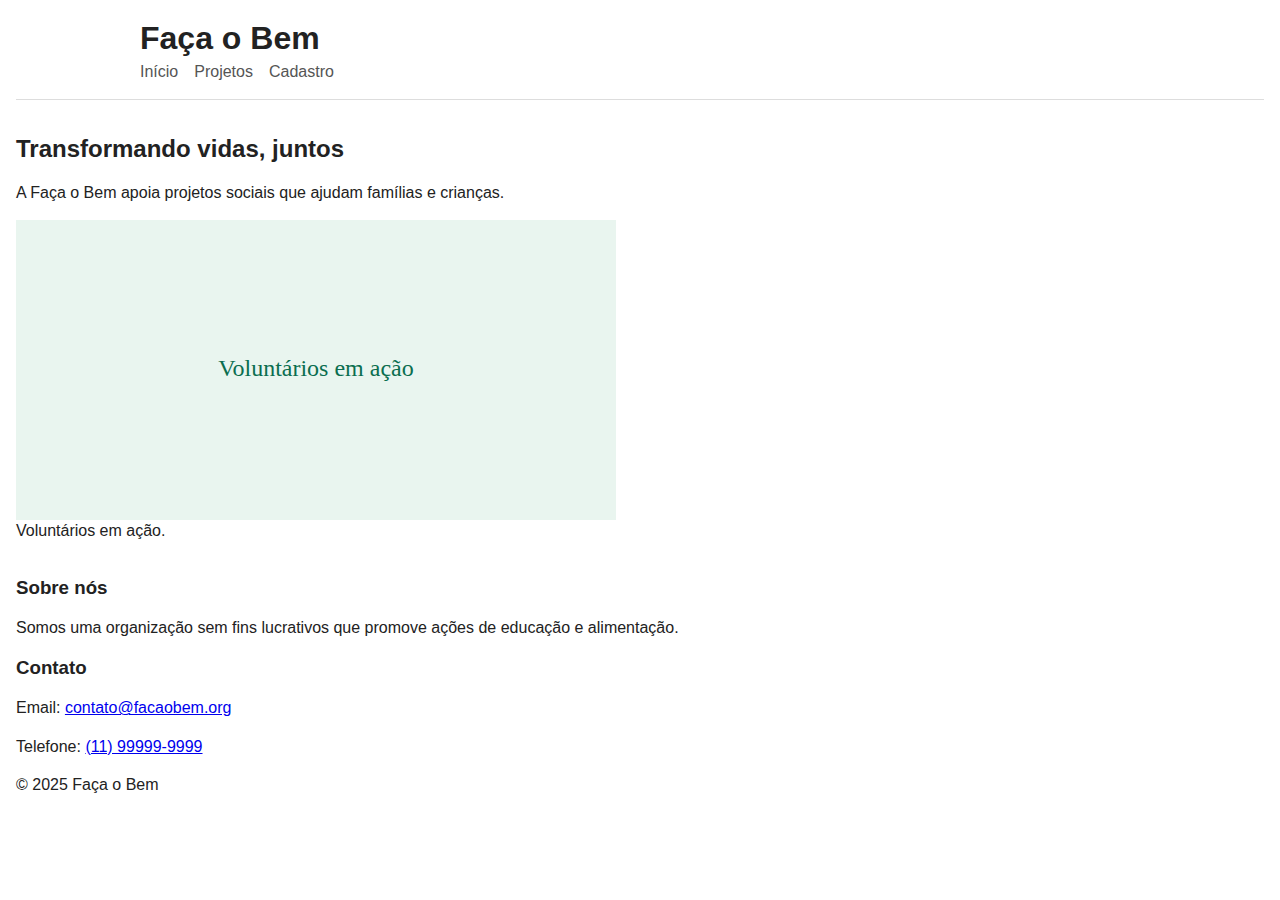
<file: index.html>
<!DOCTYPE html>
<html lang="pt-BR">
<head>
  <meta charset="utf-8">
  <meta name="viewport" content="width=device-width,initial-scale=1">
  <title>Faça o Bem — Início</title>
  <meta name="description" content="Página inicial da ONG Faça o Bem">
  <link rel="stylesheet" href="css/estilos.css">
</head>
<body>
  <a class="skip-link" href="#main">Pular para o conteúdo</a>
  <header class="site-header" role="banner">
    <div class="container">
      <h1 class="logo">Faça o Bem</h1>
      <nav role="navigation" aria-label="Menu principal">
        <ul class="nav-list">
          <li><a href="index.html">Início</a></li>
          <li><a href="projetos.html">Projetos</a></li>
          <li><a href="cadastro.html">Cadastro</a></li>
        </ul>
      </nav>
    </div>
  </header>

  <main id="main" tabindex="-1">
    <section class="hero" aria-labelledby="hero-title">
      <h2 id="hero-title">Transformando vidas, juntos</h2>
      <p class="lead">A Faça o Bem apoia projetos sociais que ajudam famílias e crianças.</p>
      <figure>
        <img src="img/hero.svg" alt="Voluntários ajudando a comunidade" width="600" height="300">
        <figcaption>Voluntários em ação.</figcaption>
      </figure>
    </section>

    <section aria-labelledby="about-title" class="about">
      <h3 id="about-title">Sobre nós</h3>
      <p>Somos uma organização sem fins lucrativos que promove ações de educação e alimentação.</p>
    </section>

    <section aria-labelledby="contact-title" class="contact" id="contato">
      <h3 id="contact-title">Contato</h3>
      <p>Email: <a href="mailto:contato@facaobem.org">contato@facaobem.org</a></p>
      <p>Telefone: <a href="tel:+5511999999999">(11) 99999-9999</a></p>
    </section>

  </main>

  <footer role="contentinfo">
    <p>&copy; 2025 Faça o Bem</p>
  </footer>

</body>
</html>
</file>
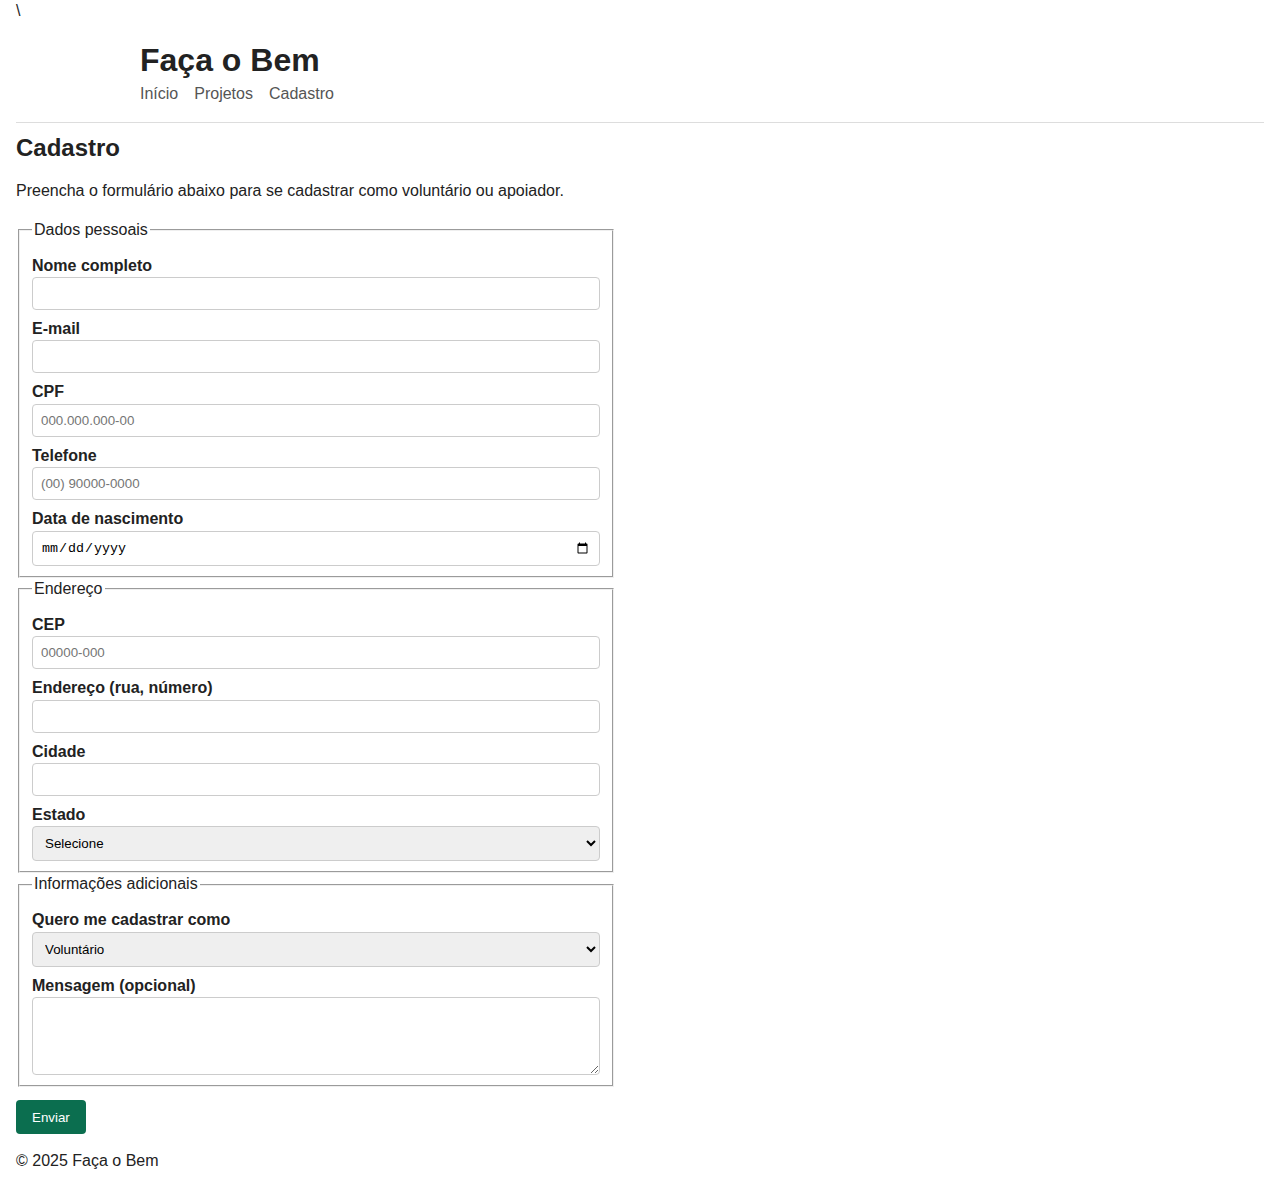
<file: cadastro.html>
\
<!DOCTYPE html>
<html lang="pt-BR">
<head>
  <meta charset="utf-8">
  <meta name="viewport" content="width=device-width,initial-scale=1">
  <title>Faça o Bem — Cadastro</title>
  <meta name="description" content="Formulário de cadastro para voluntários e doadores">
  <link rel="stylesheet" href="css/estilos.css">
</head>
<body>
  <a class="skip-link" href="#main">Pular para o conteúdo</a>
  <header class="site-header" role="banner">
    <div class="container">
      <h1 class="logo">Faça o Bem</h1>
      <nav role="navigation" aria-label="Menu principal">
        <ul class="nav-list">
          <li><a href="index.html">Início</a></li>
          <li><a href="projetos.html">Projetos</a></li>
          <li><a href="cadastro.html">Cadastro</a></li>
        </ul>
      </nav>
    </div>
  </header>

  <main id="main" tabindex="-1">
    <h2>Cadastro</h2>
    <p>Preencha o formulário abaixo para se cadastrar como voluntário ou apoiador.</p>

    <form id="cadastroForm" novalidate>
      <fieldset>
        <legend>Dados pessoais</legend>

        <label for="nome">Nome completo</label>
        <input id="nome" name="nome" type="text" minlength="3" required>

        <label for="email">E-mail</label>
        <input id="email" name="email" type="email" required>

        <label for="cpf">CPF</label>
        <input id="cpf" name="cpf" type="text" inputmode="numeric" pattern="^\d{3}\.\d{3}\.\d{3}-\d{2}$" placeholder="000.000.000-00" required>

        <label for="telefone">Telefone</label>
        <input id="telefone" name="telefone" type="tel" inputmode="tel" pattern="^\(\d{2}\) \d{4,5}-\d{4}$" placeholder="(00) 90000-0000" required>

        <label for="nascimento">Data de nascimento</label>
        <input id="nascimento" name="nascimento" type="date" required>
      </fieldset>

      <fieldset>
        <legend>Endereço</legend>

        <label for="cep">CEP</label>
        <input id="cep" name="cep" type="text" inputmode="numeric" pattern="^\d{5}-\d{3}$" placeholder="00000-000" required>

        <label for="endereco">Endereço (rua, número)</label>
        <input id="endereco" name="endereco" type="text" required>

        <label for="cidade">Cidade</label>
        <input id="cidade" name="cidade" type="text" required>

        <label for="estado">Estado</label>
        <select id="estado" name="estado" required>
          <option value="">Selecione</option>
          <option value="SP">SP</option>
          <option value="RJ">RJ</option>
          <option value="MG">MG</option>
          <option value="ES">ES</option>
        </select>
      </fieldset>

      <fieldset>
        <legend>Informações adicionais</legend>

        <label for="tipo">Quero me cadastrar como</label>
        <select id="tipo" name="tipo" required>
          <option value="voluntario">Voluntário</option>
          <option value="doador">Doador / Apoiador</option>
        </select>

        <label for="mensagem">Mensagem (opcional)</label>
        <textarea id="mensagem" name="mensagem" rows="4"></textarea>
      </fieldset>

      <button type="submit">Enviar</button>
      <p id="formMessage" role="status" aria-live="polite"></p>
    </form>
  </main>

  <footer role="contentinfo">
    <p>&copy; 2025 Faça o Bem</p>
  </footer>

  <script src="js/masks.js"></script>
  <script>
    // Progressive enhancement: use native validation then show custom message
    const form = document.getElementById('cadastroForm');
    const msg = document.getElementById('formMessage');
    form.addEventListener('submit', function(e){
      if(!form.checkValidity()){
        e.preventDefault();
        form.reportValidity();
        msg.textContent = 'Por favor, corrija os campos em destaque.';
        msg.className = 'error';
      } else {
        e.preventDefault();
        msg.textContent = 'Cadastro enviado com sucesso! Obrigado por ajudar.';
        msg.className = 'success';
        form.reset();
      }
    });
  </script>
</body>
</html>
</file>
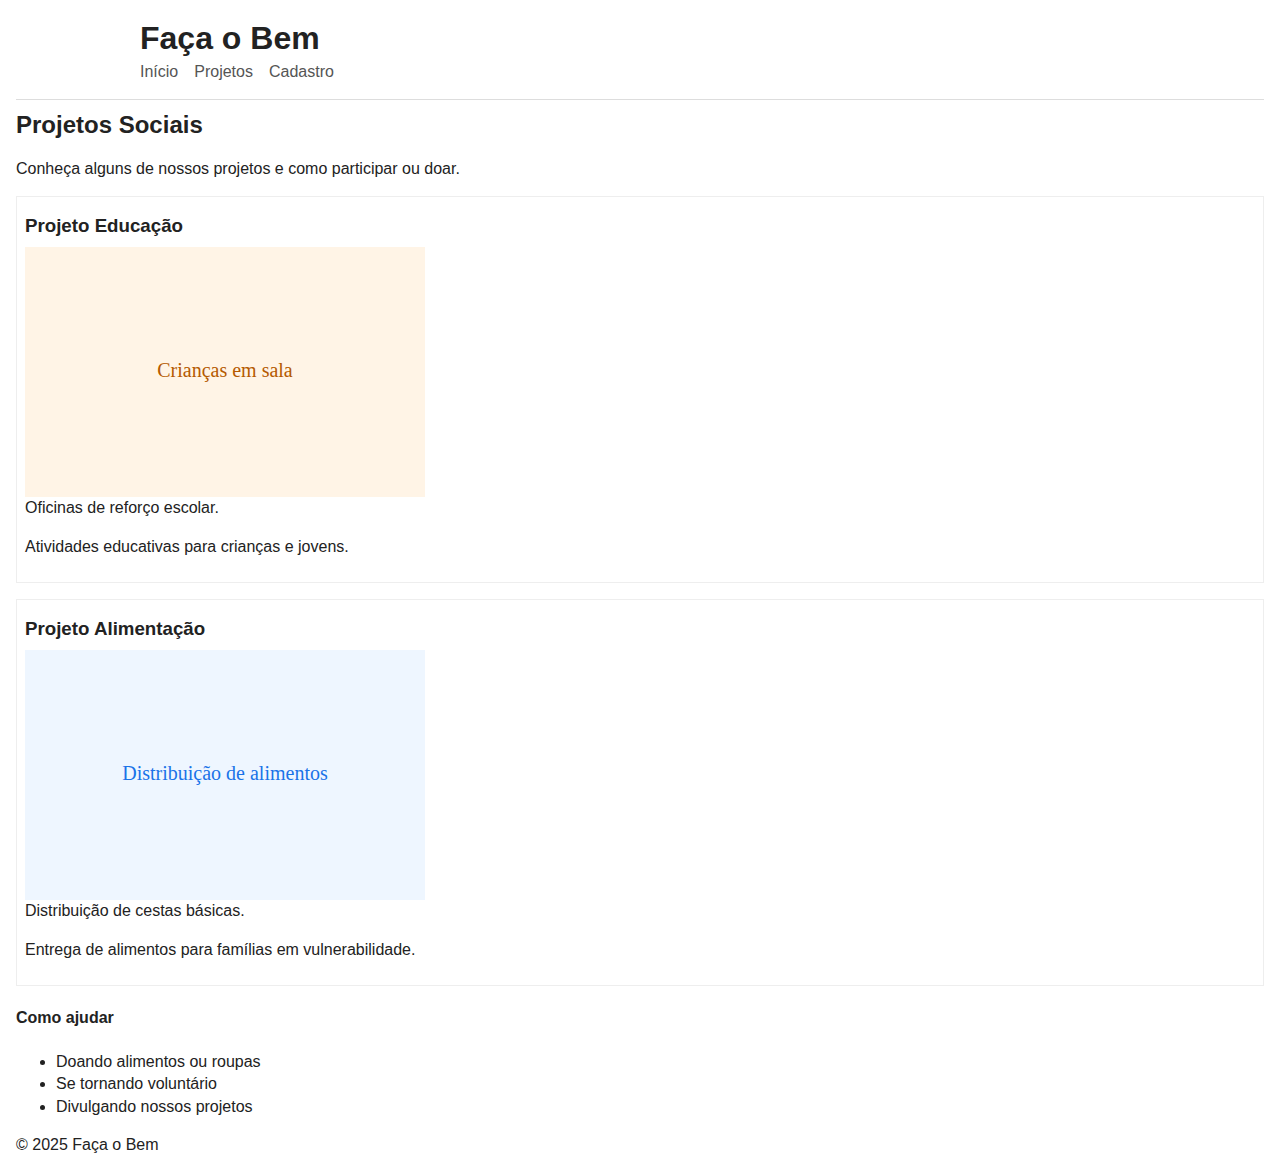
<file: projetos.html>
<!DOCTYPE html>
<html lang="pt-BR">
<head>
  <meta charset="utf-8">
  <meta name="viewport" content="width=device-width,initial-scale=1">
  <title>Faça o Bem — Projetos</title>
  <meta name="description" content="Projetos sociais da Faça o Bem">
  <link rel="stylesheet" href="css/estilos.css">
</head>
<body>
  <a class="skip-link" href="#main">Pular para o conteúdo</a>
  <header class="site-header" role="banner">
    <div class="container">
      <h1 class="logo">Faça o Bem</h1>
      <nav role="navigation" aria-label="Menu principal">
        <ul class="nav-list">
          <li><a href="index.html">Início</a></li>
          <li><a href="projetos.html">Projetos</a></li>
          <li><a href="cadastro.html">Cadastro</a></li>
        </ul>
      </nav>
    </div>
  </header>

  <main id="main" tabindex="-1">
    <h2>Projetos Sociais</h2>
    <p>Conheça alguns de nossos projetos e como participar ou doar.</p>

    <section aria-labelledby="proj1-title" class="project" id="proj1">
      <h3 id="proj1-title">Projeto Educação</h3>
      <figure>
        <img src="img/projeto1.svg" alt="Crianças em sala de aula" width="400" height="250">
        <figcaption>Oficinas de reforço escolar.</figcaption>
      </figure>
      <p>Atividades educativas para crianças e jovens.</p>
    </section>

    <section aria-labelledby="proj2-title" class="project" id="proj2">
      <h3 id="proj2-title">Projeto Alimentação</h3>
      <figure>
        <img src="img/projeto2.svg" alt="Distribuição de alimentos" width="400" height="250">
        <figcaption>Distribuição de cestas básicas.</figcaption>
      </figure>
      <p>Entrega de alimentos para famílias em vulnerabilidade.</p>
    </section>

    <aside class="how-help" aria-labelledby="howhelp-title">
      <h4 id="howhelp-title">Como ajudar</h4>
      <ul>
        <li>Doando alimentos ou roupas</li>
        <li>Se tornando voluntário</li>
        <li>Divulgando nossos projetos</li>
      </ul>
    </aside>
  </main>

  <footer role="contentinfo">
    <p>&copy; 2025 Faça o Bem</p>
  </footer>
</body>
</html>
</file>
<file: css/estilos.css>
/* css/estilos.css - estilo bem simples, iniciante */
:root{ --brand:#0b6e4f; --muted:#555; font-family: Arial, Helvetica, sans-serif; }
*{box-sizing:border-box}
body{margin:0;color:#222;line-height:1.4;padding:0 1rem;}
.container{max-width:1000px;margin:0 auto;}
.site-header{border-bottom:1px solid #ddd;padding:1rem 0;}
.logo{margin:0;display:inline-block;}
.nav-list{list-style:none;padding:0;margin:0;display:flex;gap:1rem;}
.nav-list a{text-decoration:none;color:var(--muted);}
h1,h2,h3{margin:0.5rem 0;}
.hero{margin:1rem 0;padding:0.5rem 0;}
.project{border:1px solid #eee;padding:0.5rem;margin-bottom:1rem;}
figure{margin:0.5rem 0;}
img{max-width:100%;height:auto;display:block;}
form{max-width:600px;margin:0.5rem 0;}
label{display:block;margin-top:0.5rem;font-weight:600;}
input,select,textarea{width:100%;padding:0.5rem;border:1px solid #ccc;border-radius:4px;}
button{background:var(--brand);color:#fff;border:none;padding:0.6rem 1rem;border-radius:4px;margin-top:0.8rem;}
.success{color:green;}
.error{color:#b00020;}
.skip-link{position:absolute;left:-999px;top:auto;width:1px;height:1px;overflow:hidden;}
.skip-link:focus{left:1rem;top:1rem;width:auto;height:auto;background:#fff;padding:0.25rem 0.5rem;border:1px solid #ccc;}
@media(max-width:600px){ .nav-list{flex-direction:column;} }
</file>
